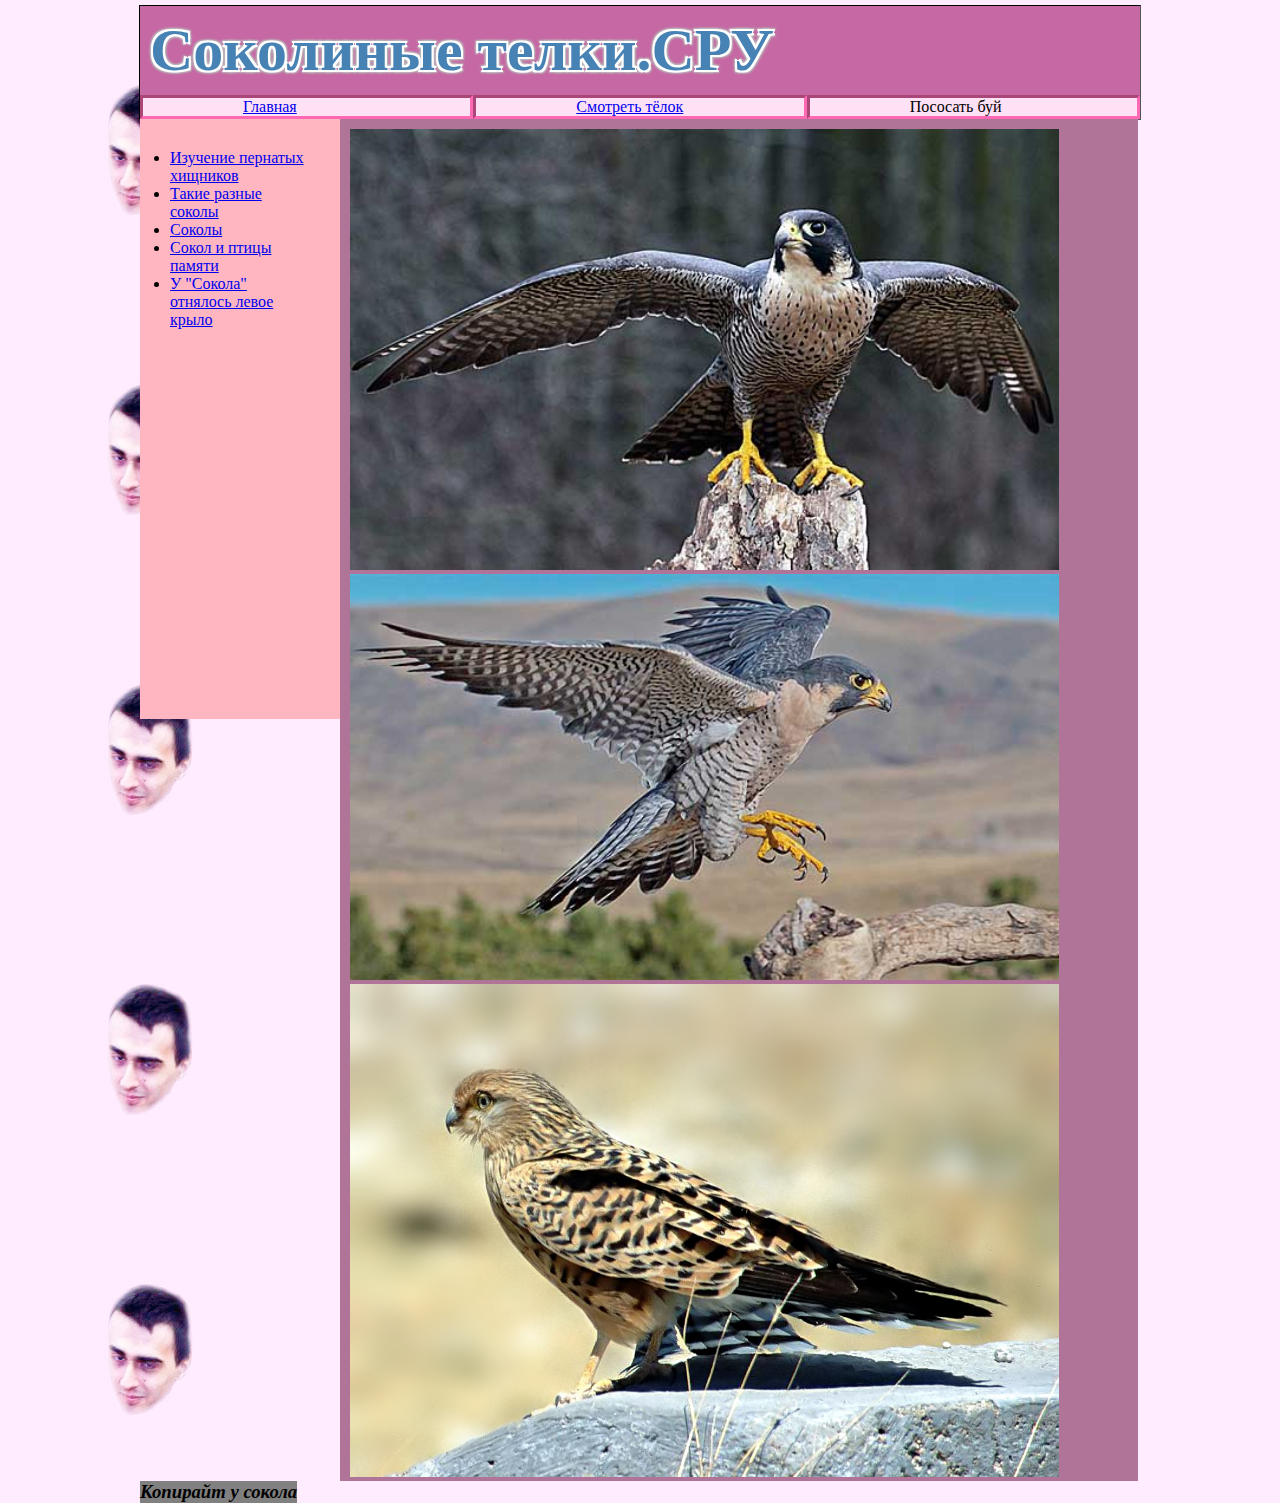
<file: index.html>
﻿<!DOCTYPE html>

<html lang="en">
<head>
    <meta charset="utf-8" />
	<link rel="stylesheet" href="style.css">
    <title>Соколиные телки.сру</title>
</head>
<body>
	<div>
		<header id="header">
			<h1 id="sasa">Соколиные телки.СРУ</h1>
		</header>
		<div >
			<ul id=ul1>
				<li id=li1><p><a href=https://vk.com/idsokolovadim>Главная</a>
				<li id=li1><p><a href=https://rt.pornhub.com>Cмотреть тёлок</a>
				<li id=li1><p><a>Пососать буй</a>
			</ul>
		</div>
		<div id="left_b">
		<ul id=ul2>
		<li><p><a href=https://cyberleninka.ru/article/v/biologiya-razmnozheniya-sokola-balobana-b-mongolii>Изучение пернатых хищников</a></p></li>
		<p>
		<li><p><a href=https://wildlife.by/ecology/articles/takie-raznye-sokoly/>Такие разные соколы</a></p></li>
		<li><p><a href=https://ru.wikipedia.org/wiki/Соколы>Соколы</a></p></li>
		<li><p><a href=https://iz.ru/872439/sergei-uvarov/sokol-i-ptitcy-pamiati-tretiakovka-napomnila-o-tragedii-kholokosta>Сокол и птицы памяти</a></p></li>
		<li><p><a href=https://iz.ru/news/337236>У "Сокола" отнялось левое крыло</a></p></li>
		</ul>
		</div>
		<div id="main1"><span>
		<img src="1.jpg"><img src="2.jpg"><img src="3.jpg"></span>
		</div>
		<footer id="bot_b"><span><h3><i>Копирайт у сокола</i></h3></span>
		</footer>
		</div>
</body>
</html>
</file>
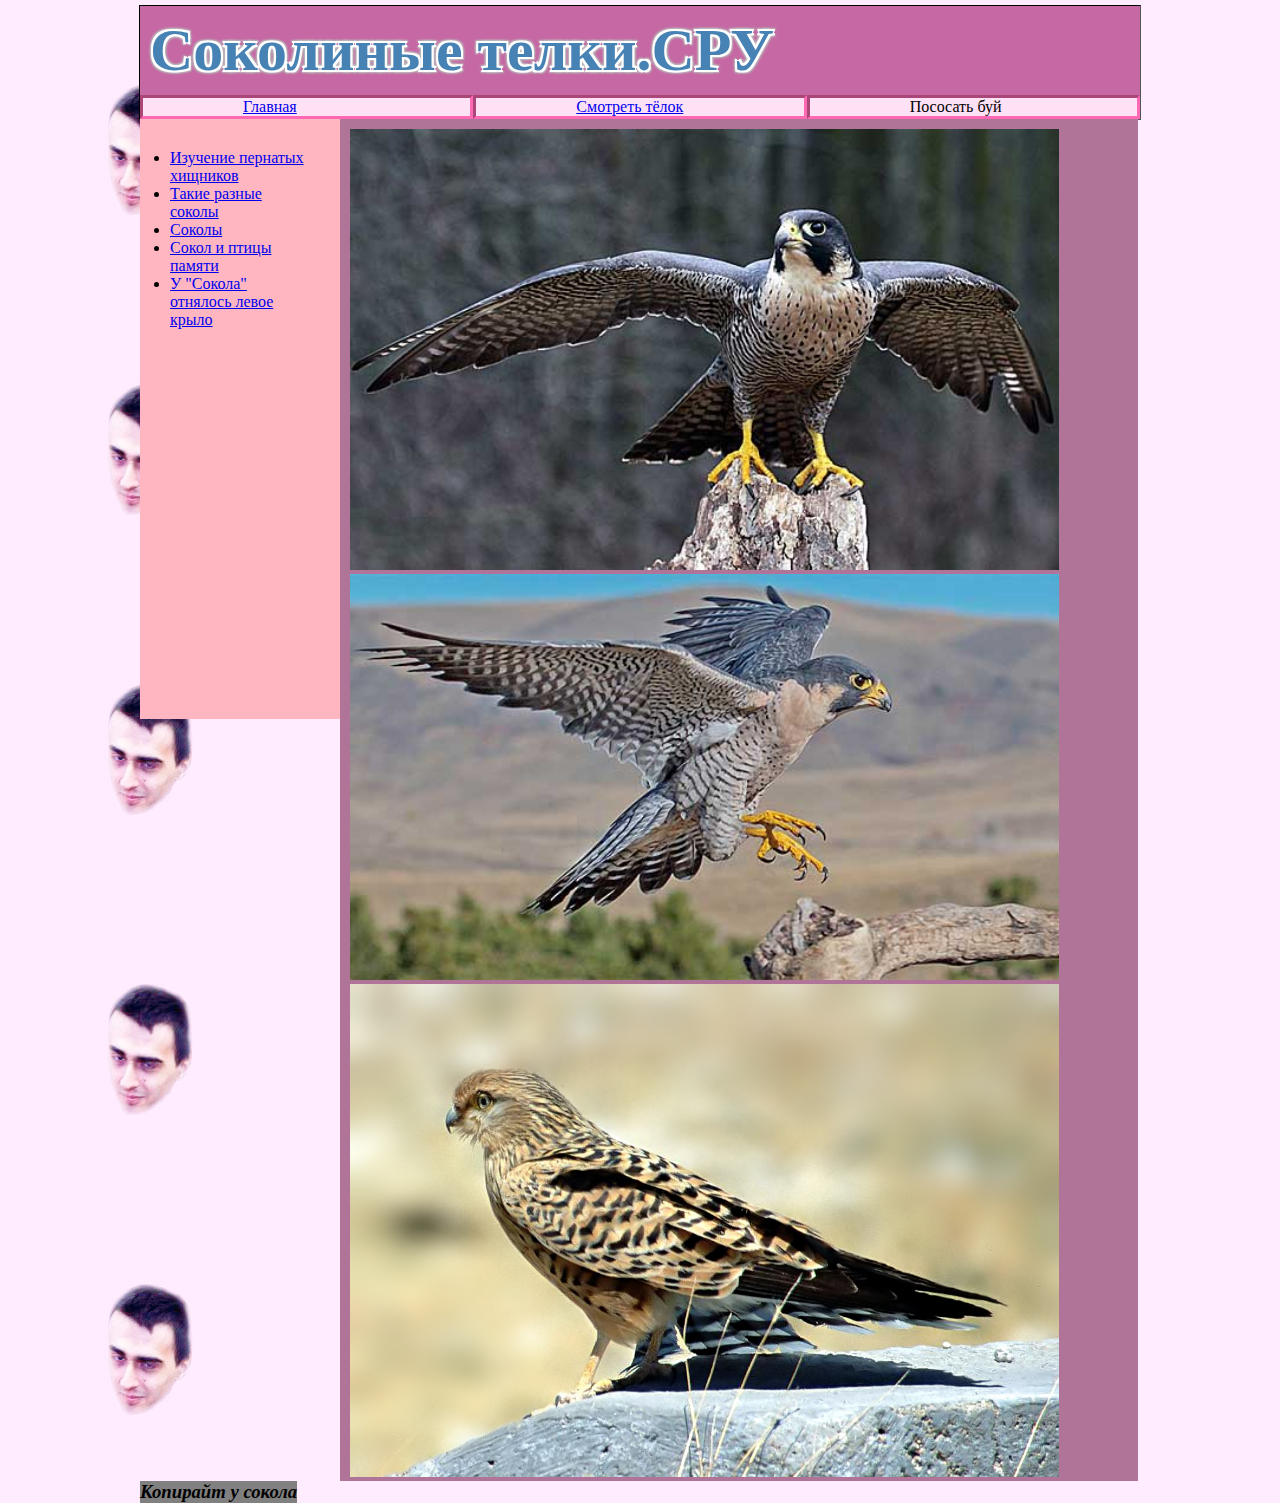
<file: HTMLPage1.html>
﻿<!DOCTYPE html>

<html lang="en">
<head>
    <meta charset="utf-8" />
	<link rel="stylesheet" href="style.css">
    <title>Соколиные телки.сру</title>
</head>
<body>
	<div>
		<header id="header">
			<h1 id="sasa">Соколиные телки.СРУ</h1>
		</header>
		<div >
			<ul id=ul1>
				<li id=li1><p><a href=https://vk.com/idsokolovadim>Главная</a>
				<li id=li1><p><a href=https://rt.pornhub.com>Cмотреть тёлок</a>
				<li id=li1><p><a>Пососать буй</a>
			</ul>
		</div>
		<div id="left_b">
		<ul id=ul2>
		<li><p><a href=https://cyberleninka.ru/article/v/biologiya-razmnozheniya-sokola-balobana-b-mongolii>Изучение пернатых хищников</a></p></li>
		<p>
		<li><p><a href=https://wildlife.by/ecology/articles/takie-raznye-sokoly/>Такие разные соколы</a></p></li>
		<li><p><a href=https://ru.wikipedia.org/wiki/Соколы>Соколы</a></p></li>
		<li><p><a href=https://iz.ru/872439/sergei-uvarov/sokol-i-ptitcy-pamiati-tretiakovka-napomnila-o-tragedii-kholokosta>Сокол и птицы памяти</a></p></li>
		<li><p><a href=https://iz.ru/news/337236>У "Сокола" отнялось левое крыло</a></p></li>
		</ul>
		</div>
		<div id="main1"><span>
		<img src="1.jpg"><img src="2.jpg"><img src="3.jpg"></span>
		</div>
		<footer id="bot_b"><span><h3><i>Копирайт у сокола</i></h3></span>
		</footer>
		</div>
</body>
</html>
</file>
<file: style.css>
* {
	margin:0;
	padding:0;
	
}
body {
	background: url("5.jpg");
	width:1000px;
	margin:5px auto;

	display:block;
	border:1px inset black;
}
#ul1 {
	list-style-type:none;
	display: inline-flex;
	width:1000px;
	
}

#ul2 {

	padding:30px;
}




#li1 {
	display: inline-flex;
	width:100%;
	padding-left:10%;
	background:#ffe1f5;
	border:3px inset #FF69B4;
	transition: all 0.5s;

}
#li1:hover{
	background:#ffc3ea;
	border:3px inset #FFB6C1;
}
#left_b {
	float:left;
	width:200px;
	min-height:600px;
	background:	#FFB6C1;
	
}
#main1{
	float:left;
	width:788px;
	min-height:600px;
	background: #b17499;
	padding-left:10px;
	padding-top:10px;
}
#header {
	float:top;
	padding:10px;
	background:#c568a3;
	font-size:30px;
}
img{
	max-width:90%;
	min-width:90%;
}
#bot_b {
	float:left;
	text-align:center;
	background:gray;
}

#sasa {
	text-shadow: -1px -1px #FFF,
               -2px -2px #FFF,
               -1px 1px #FFF,
               -2px 2px #FFF,
               1px 1px #FFF,
               2px 2px #FFF,
               1px -1px #FFF,
               2px -2px #FFF,
               -3px -3px 2px #BBB,
               -3px 3px 2px #BBB,
               3px 3px 2px #BBB,
               3px -3px 2px #BBB;
	color: steelblue;
	transition: all 1s;
 }
#sasa:hover {
    color:#c568a3 ;
    }
</file>
